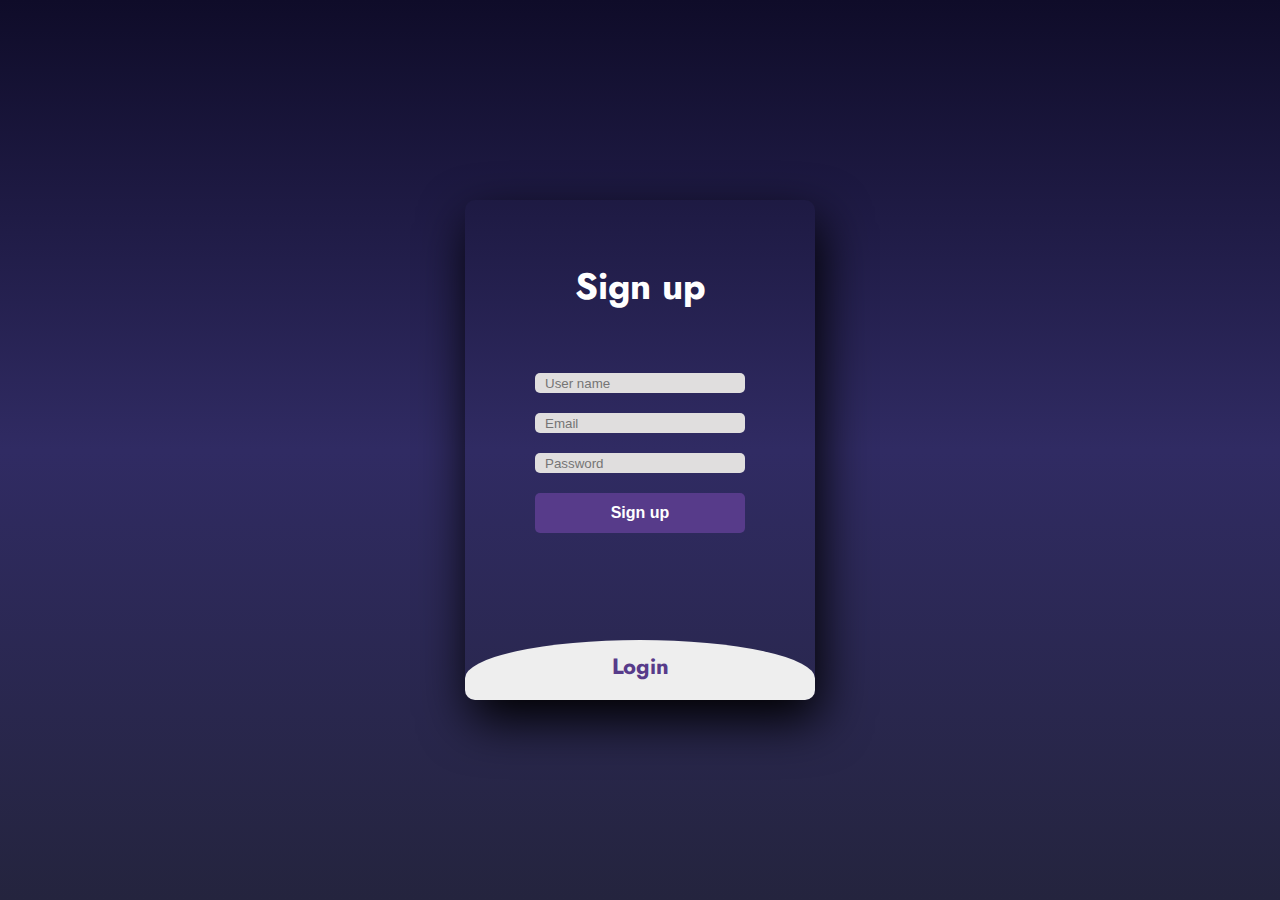
<file: index.html>
<html>
<head>
	<title>Sign Up</title>
<link href="https://fonts.googleapis.com/css2?family=Jost:wght@500&display=swap" rel="stylesheet">
<link rel="stylesheet" href="https://cdnjs.cloudflare.com/ajax/libs/font-awesome/6.5.1/css/all.min.css" integrity="sha512-DTOQO9RWCH3ppGqcWaEA1BIZOC6xxalwEsw9c2QQeAIftl+Vegovlnee1c9QX4TctnWMn13TZye+giMm8e2LwA==" crossorigin="anonymous" referrerpolicy="no-referrer" />

<link rel="stylesheet" href="style.css">
</head>
<body class="body">
	<div class="main">  	
		<input type="checkbox" id="chk" aria-hidden="true">

			<div class="signup">
				<form>
					<label for="chk" aria-hidden="true">Sign up</label>
					<input type="text" id="userName" name="txt" placeholder="User name" required="">
					<input type="email" id="userEmail" name="email" placeholder="Email" required="">
					<input type="password" id="userPassword" name="pswd" placeholder="Password" required="">
					<button onclick="userData()">Sign up</button>
				</form>
			</div>

			<div class="login">
				<form>
					<label for="chk" aria-hidden="true">Login <i class="fa fa-chevron-up"></i></label>
					<input type="email" id="loginEmail" name="email" placeholder="Email" required="">
					<input type="password" id="loginPassword" name="pswd" placeholder="Password" required="">
                    <input type="button" onclick="login()" value="Login" class="button">
					<!-- <button onclick="login()">Login</button> -->
				</form>
			</div>
	</div>
    <script src="app.js"></script>
</body>
</html>
</file>
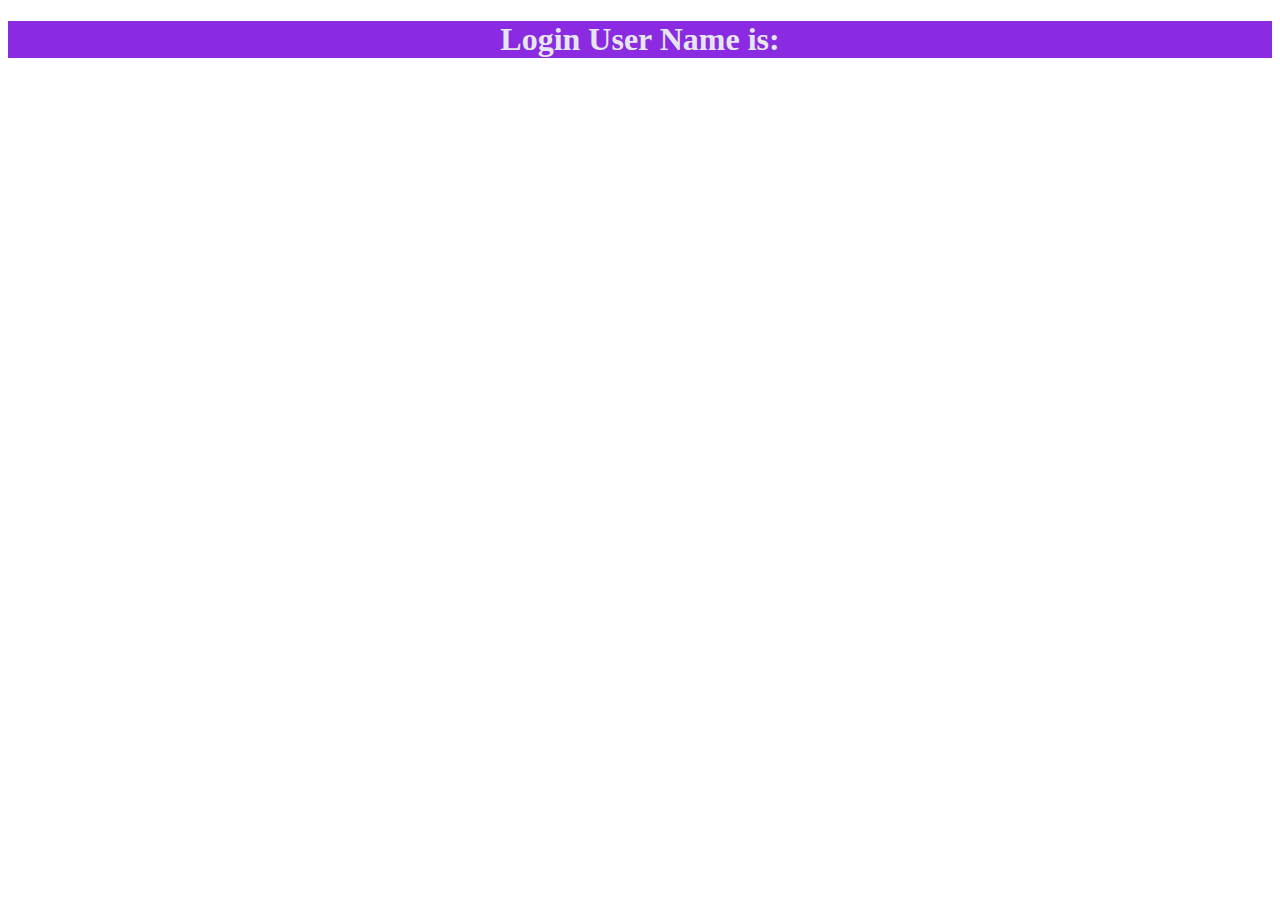
<file: dashbord.html>
<!DOCTYPE html>
<html lang="en">
<head>
    <meta charset="UTF-8">
    <meta name="viewport" content="width=device-width, initial-scale=1.0">
    <title>Dashboard</title>
    <style>
        h1 {
            text-align: center;
            background-color: blueviolet;
            color: rgb(230, 230, 239);
        }
    </style>
</head>
<body>
    <h1>Login User Name is:</h1>
    <h1 id="heading"></h1>
    <!-- <button onclick="check()">Check</button> -->

    <script>
        var localName = localStorage.getItem('UserName');
            console.log('Local value:', localName);
            var headingElement = document.getElementById('heading');
            headingElement.innerText = localName ;
            
        
    </script>
</body>
</html>
</file>
<file: style.css>
body{
	margin: 0;
	padding: 0;
	display: flex;
	justify-content: center;
	align-items: center;
	min-height: 100vh;
	font-family: 'Jost', sans-serif;
	background: linear-gradient(to bottom, #0f0c29, #302b63, #24243e);
}
.main{
	width: 350px;
	height: 500px;
	background: red;
	overflow: hidden;
	background: url("https://doc-08-2c-docs.googleusercontent.com/docs/securesc/68c90smiglihng9534mvqmq1946dmis5/fo0picsp1nhiucmc0l25s29respgpr4j/1631524275000/03522360960922298374/03522360960922298374/1Sx0jhdpEpnNIydS4rnN4kHSJtU1EyWka?e=view&authuser=0&nonce=gcrocepgbb17m&user=03522360960922298374&hash=tfhgbs86ka6divo3llbvp93mg4csvb38") no-repeat center/ cover;
	border-radius: 10px;
	box-shadow: 5px 20px 50px #000;
}
#chk{
	display: none;
}
.signup{
	position: relative;
	width:100%;
	height: 100%;
}
label{
	color: #fff;
	font-size: 2.3em;
	justify-content: center;
	display: flex;
	margin: 60px;
	font-weight: bold;
	cursor: pointer;
	transition: .5s ease-in-out;
}
input{
	width: 60%;
	height: 20px;
	background: #e0dede;
	justify-content: center;
	display: flex;
	margin: 20px auto;
	padding: 10px;
	border: none;
	outline: none;
	border-radius: 5px;
}
button,.button{
	width: 60%;
	height: 40px;
	margin: 10px auto;
	justify-content: center;
	display: block;
	color: #fff;
	background: #573b8a;
	font-size: 1em;
	font-weight: bold;
	margin-top: 20px;
	outline: none;
	border: none;
	border-radius: 5px;
	transition: .2s ease-in;
	cursor: pointer;
}
button:hover, .button :hover{
	background: #6d44b8;
}
.login{
	height: 460px;
	background: #eee;
	border-radius: 60% / 10%;
	transform: translateY(-180px);
	transition: .8s ease-in-out;
}
.login label{
	color: #573b8a;
	transform: scale(.6);
}

#chk:checked ~ .login{
	transform: translateY(-500px);
}
#chk:checked ~ .login label{
	transform: scale(1);	
}
#chk:checked ~ .signup label{
	transform: scale(.6);
}
</file>
